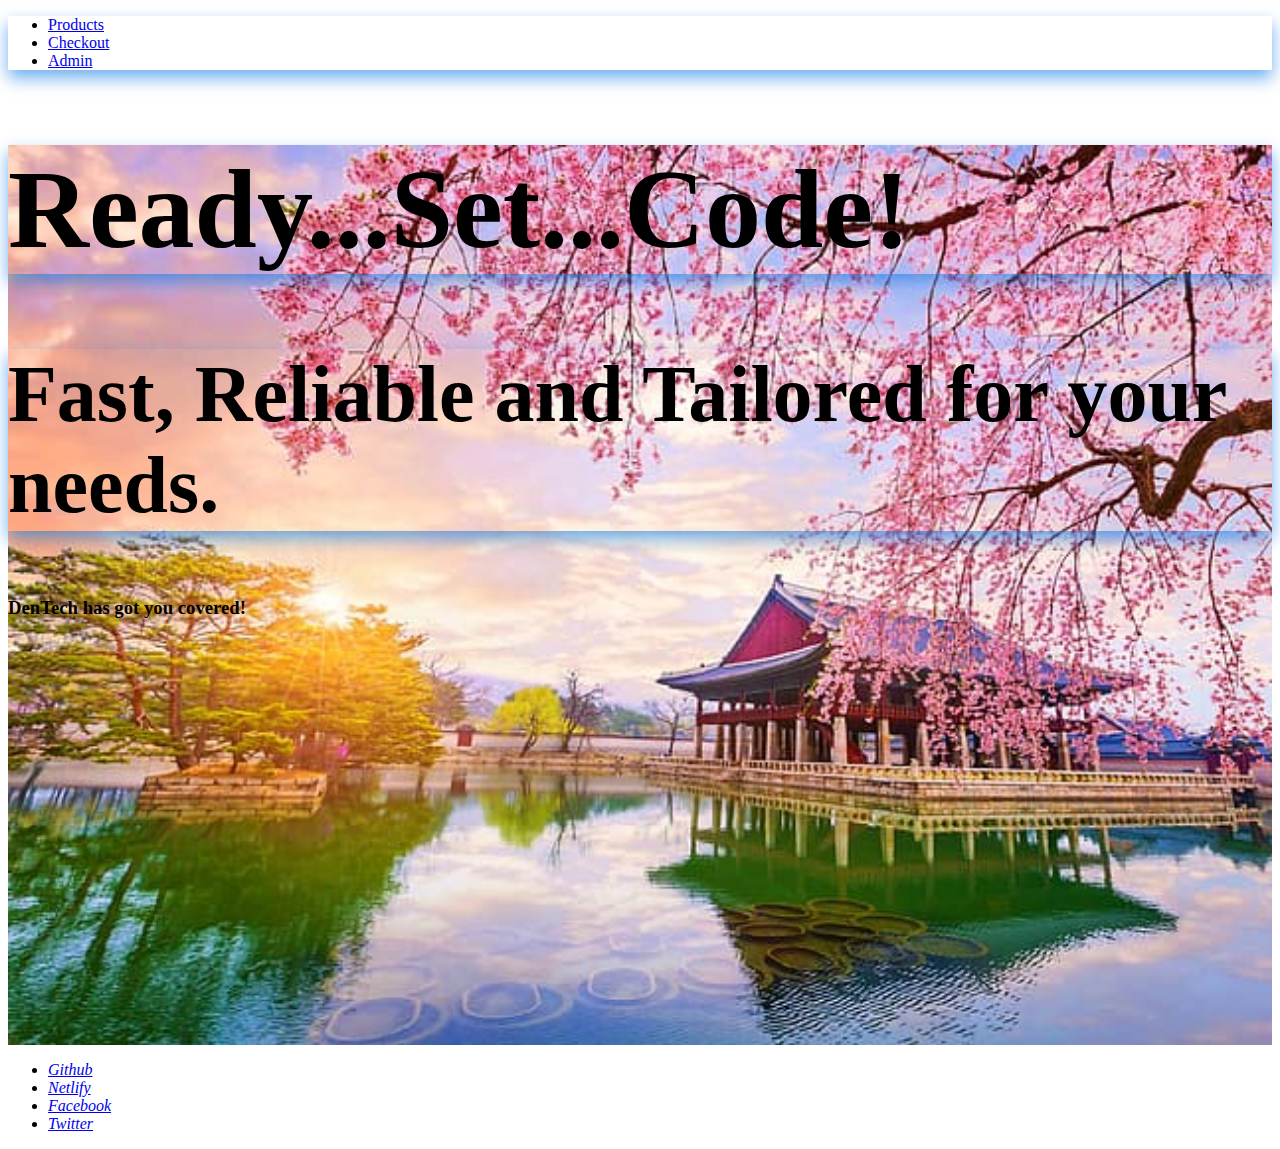
<file: index.html>
<!DOCTYPE html>
<html lang="en">
<head>
    <meta charset="UTF-8">
    <meta http-equiv="X-UA-Compatible" content="IE=edge">
    <meta name="viewport" content="width=device-width, initial-scale=1.0">
    <title>PointOfSale System</title>
    <!-- Bootstrap -->
    <!-- CSS -->
    <link rel="stylesheet" href="./styles/style.css">
    <!-- Favicon -->
    <link rel="shortcut icon" href="favicon.ico" type="image/x-icon">
    <!-- JS -->
    <script src="js/code.js"></script>
</head>
<body>
    <header>
        <!-- navigation -->
        <div class="navbar">
            <ul>
                <li><a href="index.html">Products</a></li>
                <li><a href="./html/checkout.html">Checkout</a></li>
                <li><a href="./html/admin.html">Admin</a></li>
            </ul>
        </div>
    </header>
    <main>
        <!-- landing page -->
        <section class="landing-page">
            <h1>Ready...Set...Code!</h1>
            <h2>Fast, Reliable and Tailored for your needs.</h2>
            <h3>DenTech has got you covered!</h3>
        </section>
        
    </main>
    <footer>
        <div class="social-icons">
            <ul>
                <li><a href="#"><i>Github</i></a></li>
                <li><a href="#"><i>Netlify</i></a></li>
                <li><a href="#"><i>Facebook</i></a></li>
                <li><a href="#"><i>Twitter</i></a></li>
            </ul>
        </div>
    </footer>
</body>
</html>
</file>
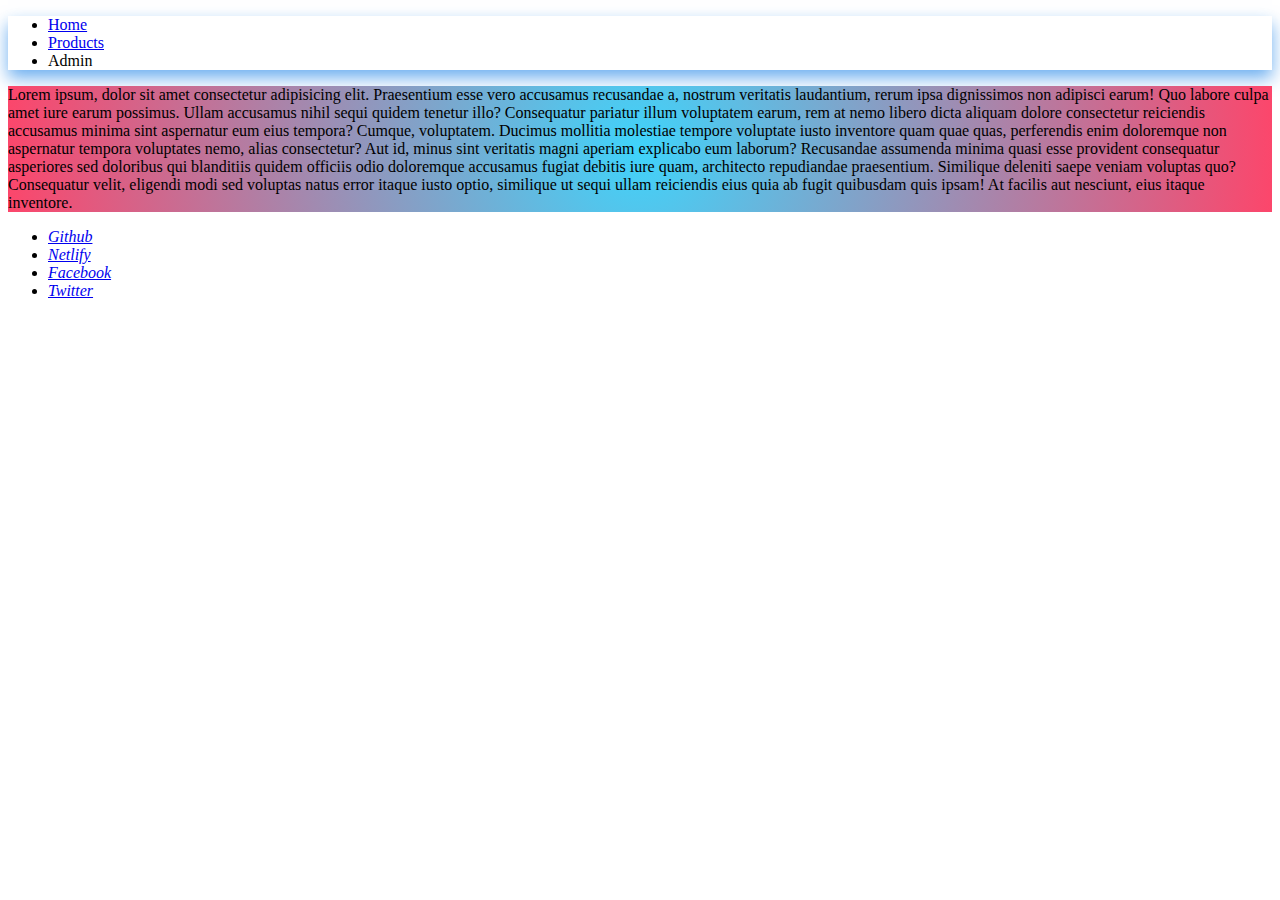
<file: admin.html>
<!DOCTYPE html>
<html lang="en">
<head>
    <meta charset="UTF-8">
    <meta http-equiv="X-UA-Compatible" content="IE=edge">
    <meta name="viewport" content="width=device-width, initial-scale=1.0">
    <title>Admin</title>
    <!-- Bootstrap -->
    <!-- CSS -->
    <link rel="stylesheet" href="./styles/style.css">
    <!-- Favicon -->
    <link rel="shortcut icon" href="favicon.ico" type="image/x-icon">
    <!-- JS -->
    <script src="js/code.js"></script>
</head>
<body>
    <header>
        <!-- navigation -->
        <div class="navbar">
            <ul>
                <li><a href="index.html">Home</a></li>
                <li><a href="products.html">Products</a></li>
                <li><a href="admin.html"></a>Admin</li>
            </ul>
        </div>        
    </header>
    <main>
Lorem ipsum, dolor sit amet consectetur adipisicing elit. Praesentium esse vero accusamus recusandae a, nostrum veritatis laudantium, rerum ipsa dignissimos non adipisci earum! Quo labore culpa amet iure earum possimus.
Ullam accusamus nihil sequi quidem tenetur illo? Consequatur pariatur illum voluptatem earum, rem at nemo libero dicta aliquam dolore consectetur reiciendis accusamus minima sint aspernatur eum eius tempora? Cumque, voluptatem.
Ducimus mollitia molestiae tempore voluptate iusto inventore quam quae quas, perferendis enim doloremque non aspernatur tempora voluptates nemo, alias consectetur? Aut id, minus sint veritatis magni aperiam explicabo eum laborum?
Recusandae assumenda minima quasi esse provident consequatur asperiores sed doloribus qui blanditiis quidem officiis odio doloremque accusamus fugiat debitis iure quam, architecto repudiandae praesentium. Similique deleniti saepe veniam voluptas quo?
Consequatur velit, eligendi modi sed voluptas natus error itaque iusto optio, similique ut sequi ullam reiciendis eius quia ab fugit quibusdam quis ipsam! At facilis aut nesciunt, eius itaque inventore.
    </main>
    <footer>
        <div class="social-icons">
            <ul>
                <li><a href="#"><i>Github</i></a></li>
                <li><a href="#"><i>Netlify</i></a></li>
                <li><a href="#"><i>Facebook</i></a></li>
                <li><a href="#"><i>Twitter</i></a></li>
            </ul>
        </div>
    </footer>
</body>
</html>
</file>
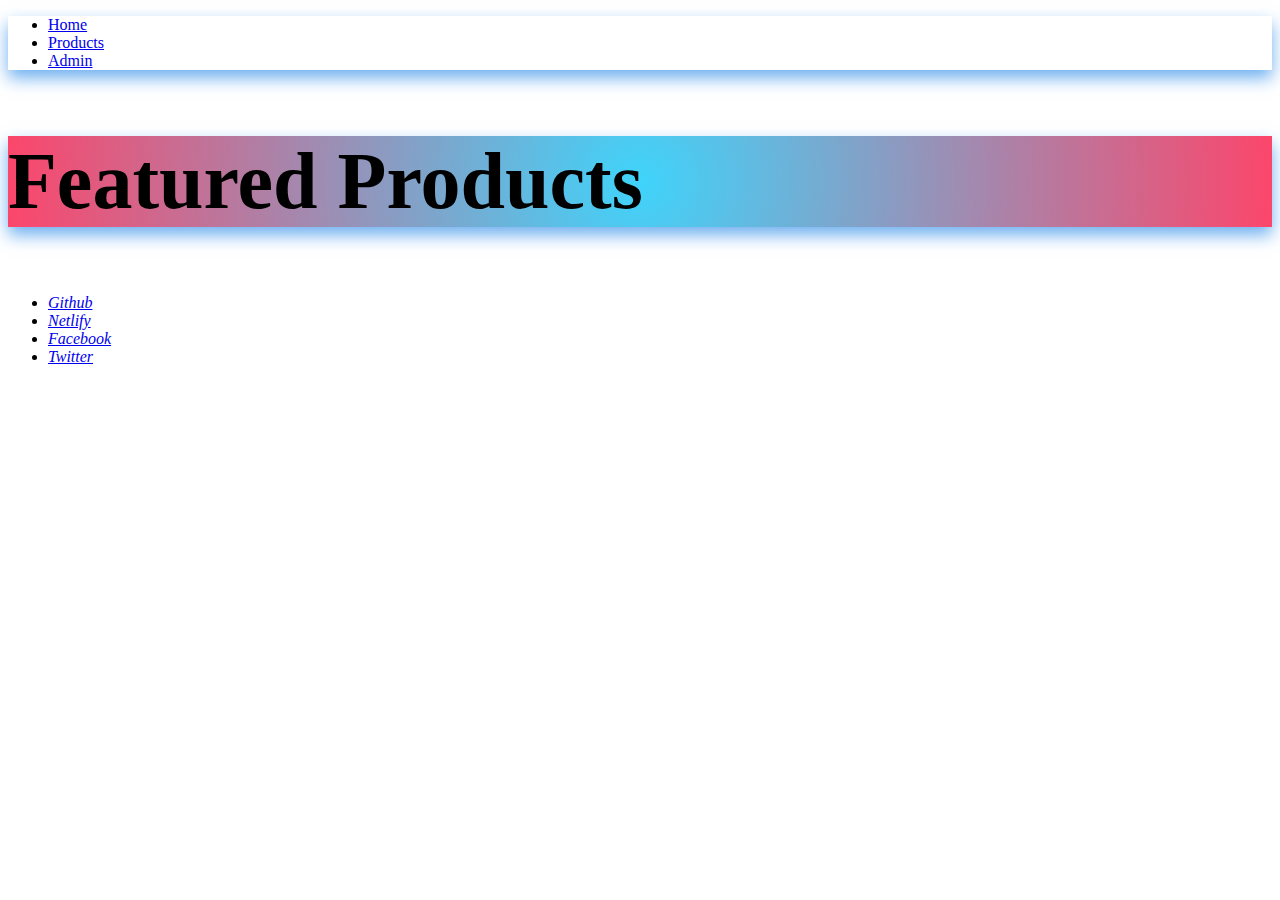
<file: products.html>
<!DOCTYPE html>
<html lang="en">
<head>
    <meta charset="UTF-8">
    <meta http-equiv="X-UA-Compatible" content="IE=edge">
    <meta name="viewport" content="width=device-width, initial-scale=1.0">
    <title>Products</title>
    <!-- Bootstrap -->
    <!-- CSS -->
    <link rel="stylesheet" href="./styles/style.css">
    <!-- Favicon -->
    <link rel="shortcut icon" href="favicon.ico" type="image/x-icon">
    <!-- JS -->
    <script src="js/code.js"></script>
</head>
<body>
    <header>
        <!-- navigation -->
        <div class="navbar">
            <ul>
                <li><a href="index.html">Home</a></li>
                <li><a href="products.html">Products</a></li>
                <li><a href="admin.html">Admin</a></li>
            </ul>
        </div>        
    </header>
    <main>
        <h2>Featured Products</h2>
        <div class="laptops">
            
        </div>
    </main>
    <footer>
        <div class="social-icons">
            <ul>
                <li><a href="#"><i>Github</i></a></li>
                <li><a href="#"><i>Netlify</i></a></li>
                <li><a href="#"><i>Facebook</i></a></li>
                <li><a href="#"><i>Twitter</i></a></li>
            </ul>
        </div>
    </footer>
</body>
</html>
</file>
<file: styles/style.css>
/* *,
*::after,
*::before{
    margin: 0;
    padding: 0;
    box-sizing: border-box;
    font-family:'Franklin Gothic Medium', 'Arial Narrow', Arial, sans-serif;
}  
:root {
    --primaryColor: rgb(255, 255, 255);
    --secondaryColor: rgb(182, 234, 234);
    --tertiaryColor: rgb(56, 63, 63);
    --quaternaryColor:  rgb(83, 247, 247);
    --font-size: 110%;
}

header{
 background-color: var(--primaryColor);
 box-shadow: 0 0.5rem 1rem rgb(0, 0, 0, 0.6);
 font-size: var(--font-size);
}

footer {
    background-color: var(--primaryColor);
    box-shadow: 0 .5rem 1rem rgb(0, 0, 0, 0.6);
    font-size: var(--font-size);  
} */
main {
    /* background: rgb(63,212,251); */
    background: radial-gradient(circle, rgba(63,212,251,1) 0%, rgba(252,70,107,1) 100%);

}
h1 {
    font-size: 7rem;
    box-shadow: 0 .5rem 2rem rgba(12, 121, 230, 0.6);
}
h2 {
    font-size: 5rem;
}

.landing-page {
    background-image: url(../assets/images/southkorea1.jpg) !important;
    background-repeat: no-repeat;
    background-size: cover;
    height: 100vh;
    object-fit: cover;

}

#checkout-body{
    background-image: url(../assets/images/japan1.jpg) !important;
    background-repeat: no-repeat;
    background-size: cover;
    height: 100vh;
    object-fit: cover;
}

.navbar,h1, h2 {
    box-shadow: 0 .5rem 1rem rgba(12, 121, 230, 0.6);
}
.card {
    box-shadow: 0 .5rem 2rem rgba(12, 121, 230, 0.6);
}

button:hover, a:hover {
    background-color: rgb(25, 151, 189) !important;
}
</file>
